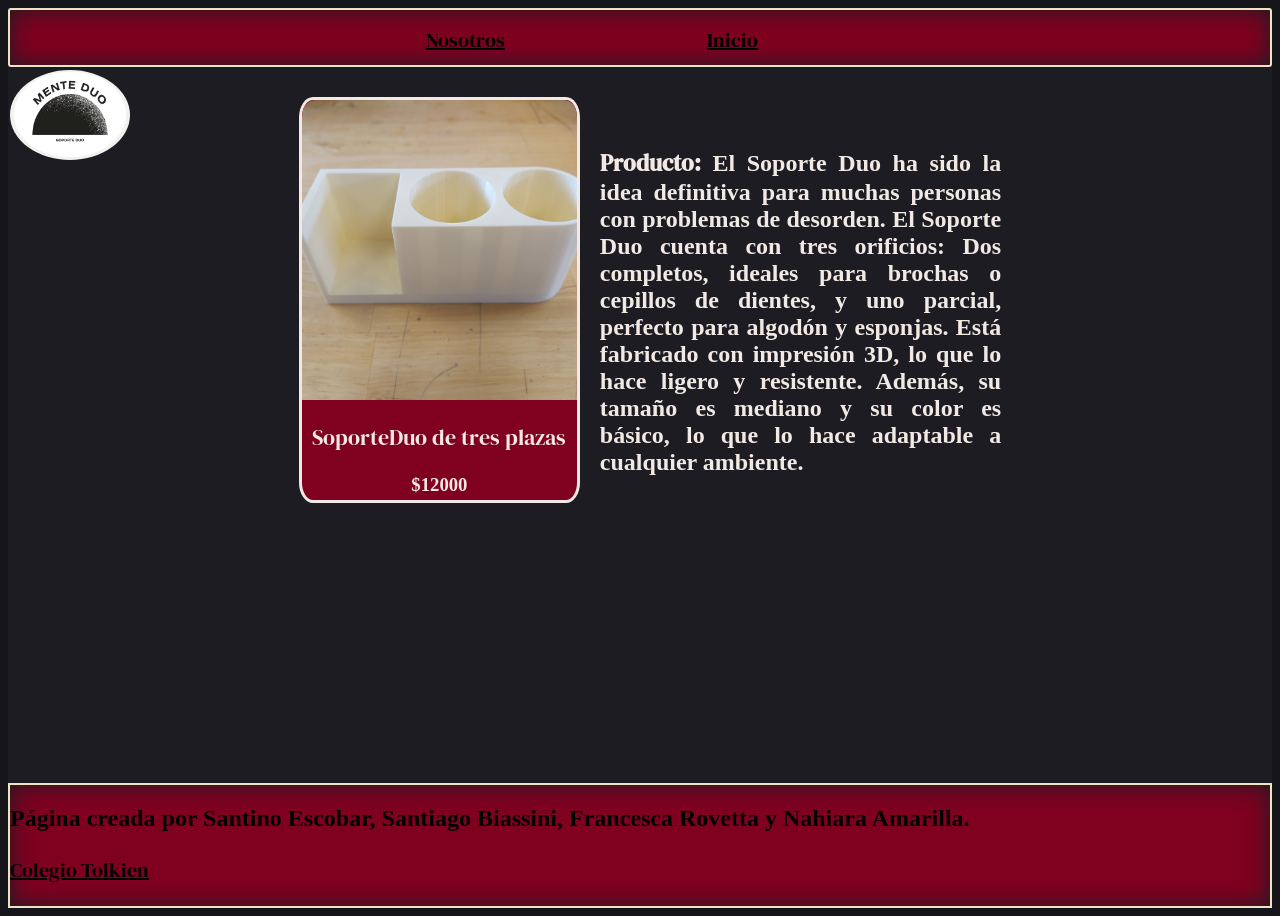
<file: index.html>
<!DOCTYPE html>
<html lang="en">
  <head>
    <meta charset="UTF-8" />
    <meta name="viewport" content="width=device-width, initial-scale=1.0" />
    <meta http-equiv="X-UA-Compatible" content="ie=edge" />
    <title>SoporteDuo</title>
    <link rel="stylesheet" href="styles.css" />
    <link rel="preconnect" href="https://fonts.googleapis.com" />
    <link rel="preconnect" href="https://fonts.gstatic.com" crossorigin />
    <link
      href="https://fonts.googleapis.com/css2?family=DM+Serif+Display:ital@0;1&display=swap"
      rel="stylesheet"
    />
  </head>
  <body>
    <header>
      <nav class="menu">
        <ul id="navbar">
          <li><a href="nosotros.html">Nosotros</a></li>
          <li><a href="index.html">Inicio</a></li>
        </ul>
      </nav>
      <div class="logo">
        <img src="1000418017.jpg" alt="logo" />
      </div>
    </header>
    <main>
      <section id="ricky">
        <div class="casa">
          <article id="tres-espacios">
            <img src="1000345283.jpg" alt="SoporteDuo de 3 espacios" />
            <p>SoporteDuo de tres plazas</p>
            <h3>$12000</h3>
          </article>
        </div>
        <div class="martin">
          <h2>
            <span class="juan">Producto:</span> El Soporte Duo ha sido la idea
            definitiva para muchas personas con problemas de desorden. El
            Soporte Duo cuenta con tres orificios: Dos completos, ideales para
            brochas o cepillos de dientes, y uno parcial, perfecto para algodón
            y esponjas. Está fabricado con impresión 3D, lo que lo hace ligero y
            resistente. Además, su tamaño es mediano y su color es básico, lo
            que lo hace adaptable a cualquier ambiente.
          </h2>
        </div>
      </section>
    </main>
    <footer>
      <h2>
        Página creada por Santino Escobar, Santiago Biassini, Francesca Rovetta
        y Nahiara Amarilla.
      </h2>
      <p>
        <a href="https://www.colegiotolkien.edu.ar/inicio">Colegio Tolkien</a>
      </p>
    </footer>
  </body>
</html>
</file>
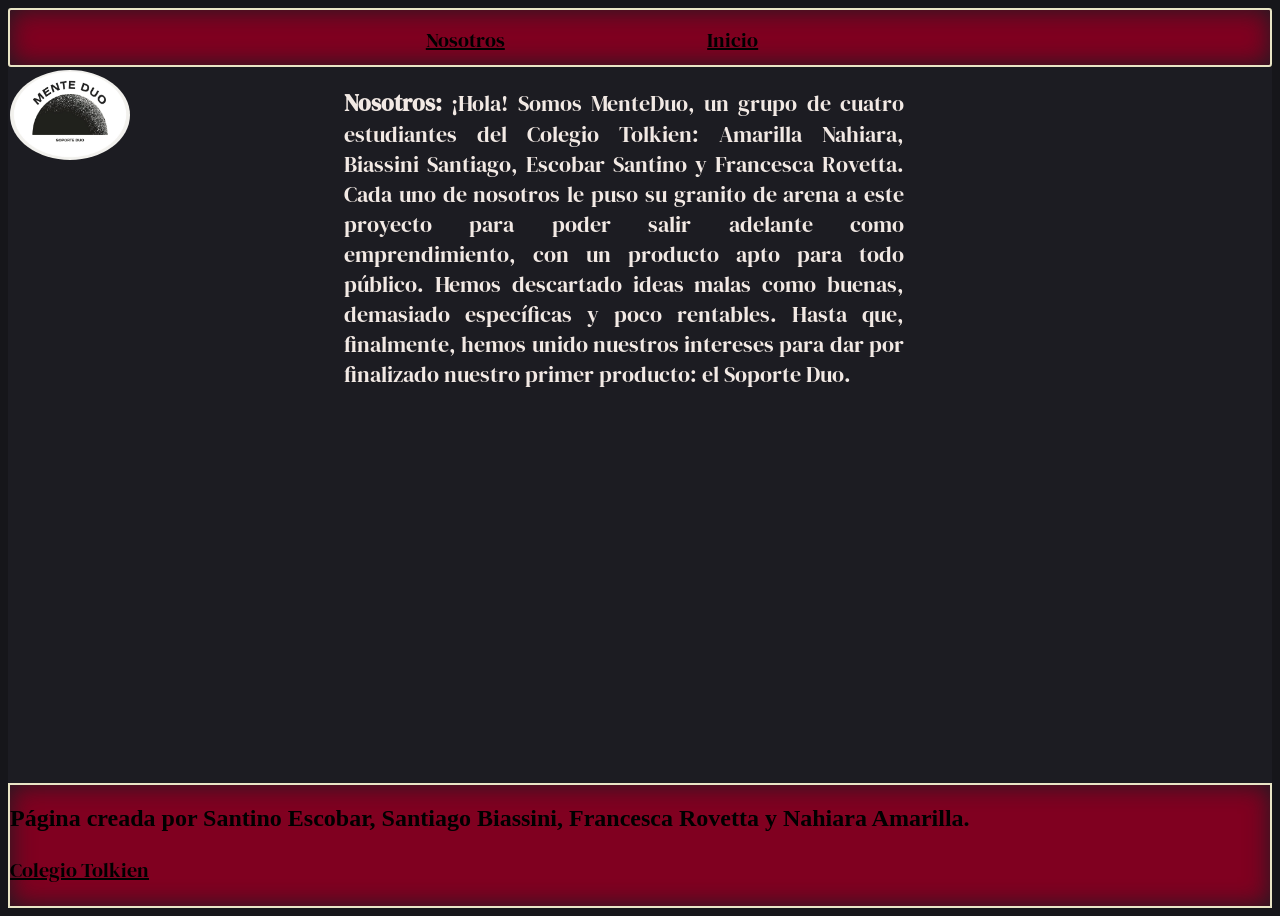
<file: nosotros.html>
<!DOCTYPE html>
<html lang="en">
  <!DOCTYPE html>
  <html lang="en">
    <head>
      <meta charset="UTF-8" />
      <meta name="viewport" content="width=device-width, initial-scale=1.0" />
      <meta http-equiv="X-UA-Compatible" content="ie=edge" />
      <title>SoporteDuo</title>
      <link rel="stylesheet" href="styles.css" />
      <link rel="preconnect" href="https://fonts.googleapis.com" />
      <link rel="preconnect" href="https://fonts.gstatic.com" crossorigin />
      <link
        href="https://fonts.googleapis.com/css2?family=DM+Serif+Display:ital@0;1&display=swap"
        rel="stylesheet"
      />
    </head>
    <body>
      <header>
        <nav class="menu">
          <ul id="navbar">
            <li><a href="nosotros.html">Nosotros</a></li>
            <li><a href="index.html">Inicio</a></li>
          </ul>
        </nav>
        <div class="logo">
          <img src="1000418017.jpg" alt="logo" />
        </div>
      </header>
      <main>
        <section id="#nyp">
          <div class="nosotros">
            <p>
              <span>Nosotros:</span> ¡Hola! Somos MenteDuo, un grupo de cuatro
              estudiantes del Colegio Tolkien: Amarilla Nahiara, Biassini
              Santiago, Escobar Santino y Francesca Rovetta. Cada uno de
              nosotros le puso su granito de arena a este proyecto para poder
              salir adelante como emprendimiento, con un producto apto para todo
              público. Hemos descartado ideas malas como buenas, demasiado
              específicas y poco rentables. Hasta que, finalmente, hemos unido
              nuestros intereses para dar por finalizado nuestro primer
              producto: el Soporte Duo.
            </p>
            <iframe
              width="560"
              height="315"
              src="https://www.youtube.com/embed/szzxK534uAw?si=FZxfEhYqlh7Uw30M"
              title="YouTube video player"
              frameborder="0"
              allow="accelerometer; autoplay; clipboard-write; encrypted-media; gyroscope; picture-in-picture; web-share"
              referrerpolicy="strict-origin-when-cross-origin"
              allowfullscreen
            ></iframe>
          </div>
        </section>
      </main>
      <footer>
        <h2>
          Página creada por Santino Escobar, Santiago Biassini, Francesca
          Rovetta y Nahiara Amarilla.
        </h2>
        <p>
          <a href="https://www.colegiotolkien.edu.ar/inicio">Colegio Tolkien</a>
        </p>
      </footer>
    </body>
  </html>
</html>
</file>
<file: styles.css>
ul {
  font-family: "DM Serif Display", serif;
  font-weight: 400;
  font-style: normal;
}
p {
  font-family: "DM Serif Display", serif;
  font-weight: 400;
  font-style: normal;
  font-size: 22px;
  color: #f2e9e4;
}
header {
  background-color: #800020;
  height: 55px;
  border: solid 2px rgb(233, 229, 197);
  border-radius: 3px;
  align-items: center;
  box-shadow: inset 0 0 25px #1c1c22;
}
main {
  background-color: #1c1c22;
  color: #f2e9e4;
  flex: 1;
}
footer {
  background-color: #800020;
  height: 100%;
  border: solid 2px rgb(233, 229, 197);
  box-shadow: inset 0 0 25px #1c1c22;
  margin-top: auto;
}
body {
  background-color: #16161a;
  flex-direction: column;
  display: flex;
  min-height: 100vh;
}
#navbar {
  display: grid;
  grid-template-columns: 1fr 1fr 1fr;
  text-align: left;
  list-style-type: none;
  margin-left: 0px;
  padding-left: 33%;
}
a {
  color: rgb(0, 0, 0);
  font-size: 20px;
}
a:hover {
  color: #879786;
}
article {
  background-color: #800020;
  border: solid #879786;
  margin: 3px;
  border-radius: 5%;
  text-align: center;
  width: 275px;
  height: 400px;
  align-items: center;
}
section {
  display: grid;
  grid-template-columns: 1fr 1fr 1fr;
  gap: 30px;
  padding-top: 20px;
}
#tres-espacios {
  overflow: hidden;
  border: solid #f2e9e4;
  margin: 10px;
  border-radius: 5%;
  transition: transform 1.5s ease-out, box-shadow 1.5s ease-out;
  position: relative;
  z-index: 1000;
}
#tres-espacios img {
  height: 75%;
  width: 100%;
  object-fit: cover;
  display: block;
  border-top-left-radius: 5%;
  border-top-right-radius: 5%;
}
#tres-espacios:hover {
  transform: translate(0px, -10px);
  box-shadow: 0 0 20px 5px rgb(199, 189, 101);
  border: solid rgb(233, 229, 197);
}
.nosotros {
  margin: 0 auto;
  width: 80%;
  padding-left: 60%;
}
span {
  font-size: 23px;
  font-weight: bold;
  font-family: "DM Serif Display", serif;
}
.casa {
  padding-left: 70%;
}
.logo img {
  width: 120px;
  height: 90px;
  border-radius: 60%;
  position: relative;
  z-index: 1000;
}
.nosotros p {
  text-align: justify;
  width: 125%;
  margin: 0 auto;
}
.martin {
  text-align: justify;
  justify-content: center;
  padding-left: 40%;
  padding-top: 10%;
  width: 100%;
}
.juan {
  font-size: 23px;
  font-weight: bold;
}
</file>
